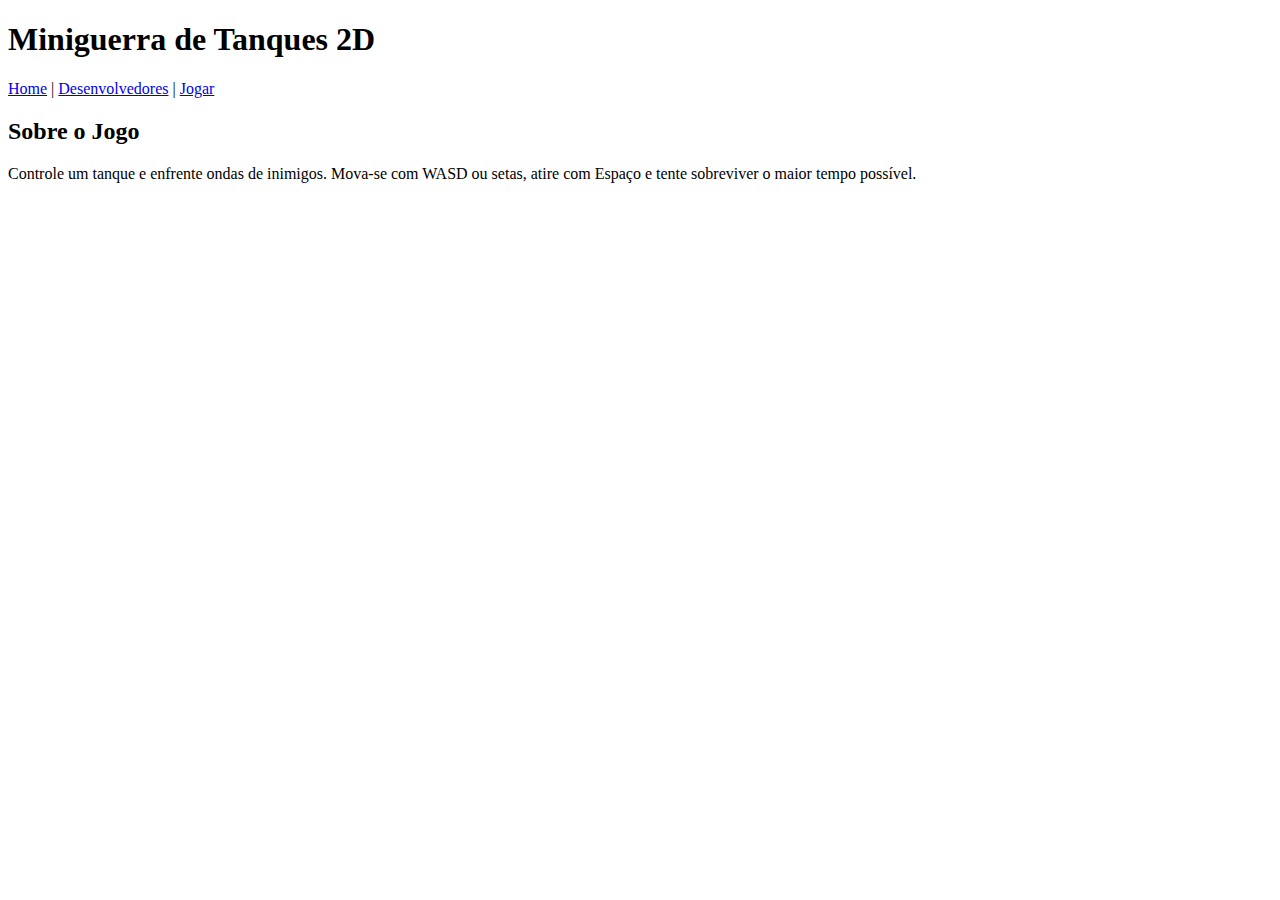
<file: index.html>
<!DOCTYPE html>
<html lang="pt-br">
<head>
  <meta charset="UTF-8">
  <title>Miniguerra de Tanques – Home</title>
  <link rel="stylesheet" href="css/index.css">
</head>
<body>
  <header>
    <h1>Miniguerra de Tanques 2D</h1>
    <nav>
      <a href="index.html">Home</a> |
      <a href="devs.html">Desenvolvedores</a> |
      <a href="game.html">Jogar</a>
    </nav>
  </header>

  <main>
    <section>
      <h2>Sobre o Jogo</h2>
      <p>Controle um tanque e enfrente ondas de inimigos. Mova-se com WASD ou setas, atire com Espaço e tente sobreviver o maior tempo possível.</p>
    </section>
  </main>
</body>
</html>
</file>
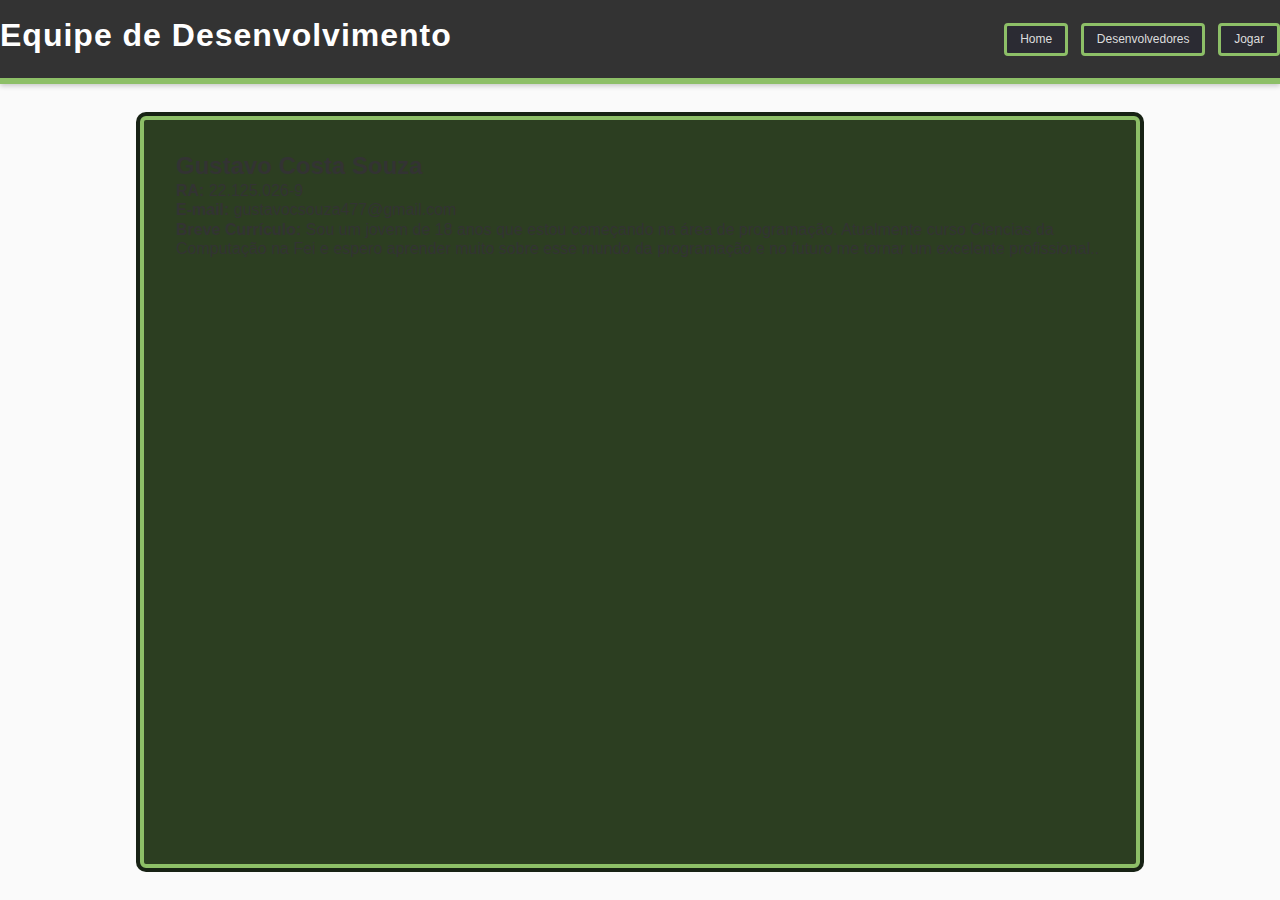
<file: devs.html>
<!DOCTYPE html>
<html lang="pt-br">
<head>
  <meta charset="UTF-8">
  <title>Desenvolvedores</title>
  <link rel="stylesheet" href="css/commom.css">
  <link rel="stylesheet" href="css/devs.css">
</head>
<body>
  <header>
    <h1>Equipe de Desenvolvimento</h1>
    <nav>
      <a href="index.html">Home</a> |
      <a href="devs.html">Desenvolvedores</a> |
      <a href="game.html">Jogar</a>
    </nav>
  </header>

  <main>
    <article>
      <h2>Gustavo Costa Souza</h2>
      <p><strong>RA:</strong>  22.125.026-9</p>
      <p><strong>E-mail:</strong> gustavocsouza477@gmail.com</p>
      <p><strong>Breve Currículo:</strong> Sou um jovem de 18 anos que estou começando na área de programação. Atualmente curso Ciencias da Computação na Fei e espero aprender muito sobre esse mundo da programação e no futuro me tornar um excelente profissional..</p>
    </article>
    <!-- Repita para cada membro -->
  </main>
</body>
</html>
</file>
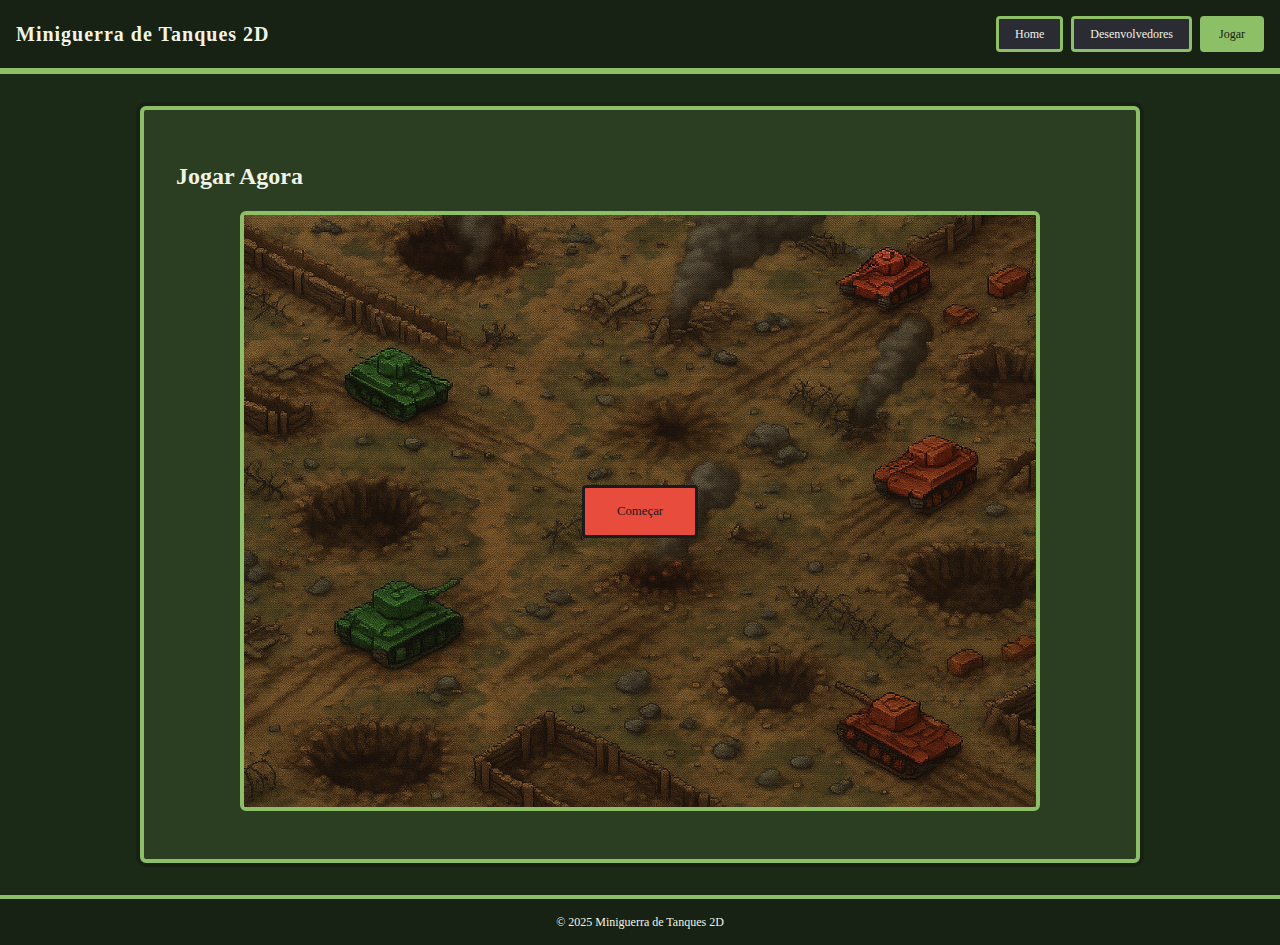
<file: game.html>
<!DOCTYPE html>
<html lang="pt-br">
<head>
  <meta charset="UTF-8">
  <title>Jogar – Miniguerra de Tanques 2D</title>
  <link rel="stylesheet" href="css/commom.css">
  <link rel="stylesheet" href="css/game.css">
</head>
<body>
  <header>
    <h1>Miniguerra de Tanques 2D</h1>
    <nav>
      <ul>
        <li><a href="index.html">Home</a></li>
        <li><a href="devs.html">Desenvolvedores</a></li>
        <li><a href="game.html" class="active">Jogar</a></li>
      </ul>
    </nav>
  </header>

  <main>
    <h2>Jogar Agora</h2>

    <div id="game-container">
      <!-- Tela de início -->
      <div id="start-screen">
        <button id="start-button">Começar</button>
      </div>
      <!-- Canvas começa oculto, vai aparecer só após o clique -->
      <canvas id="gameCanvas" width="800" height="600"></canvas>
    </div>
  </main>

  <footer>
    © 2025 Miniguerra de Tanques 2D
  </footer>

  <!-- Único script necessário -->
  <script src="js/game.js"></script>
</body>
</html>
</file>
<file: css/index.css>
/* index.css */

/* 1) Painel de instruções */
#instructions {
  background: var(--color-panel);
  border: var(--border-width) solid var(--color-accent);
  border-radius: var(--border-radius);
  padding: var(--spacing);
  margin-top: calc(var(--spacing) * 2);
  box-shadow: 0 0 0 var(--border-width) var(--color-header);
}

/* 2) Título do painel */
#instructions h2 {
  margin: 0 0 var(--spacing) 0;
  color: var(--color-accent);
  font-size: 1rem;
  text-transform: uppercase;
}

/* 3) Lista de comandos */
#instructions ul {
  margin: 0;
  padding-left: 1.25rem;
  list-style: disc inside;
  color: var(--color-text);
  font-size: 0.85rem;
  line-height: 1.4;
}

/* 4) Espaçamento entre itens */
#instructions li + li {
  margin-top: 0.5rem;
}
</file>
<file: css/game.css>
/* Container fixo e centralizado */
#game-container {
  width: 800px;
  height: 600px;
  margin: 1rem auto;
  border: var(--border-width) solid var(--color-accent);
  border-radius: 6px;
  background: #000;
  position: relative;
  overflow: hidden;
}

/* Canvas dentro do container, mas oculto inicialmente */
#game-container canvas {
  display: none;
  width: 100%;
  height: 100%;
  background: url("../img/battlefield.png") center/cover no-repeat;
  cursor: none; /* se usar crosshair.png */
}

/* Start-screen ocupa o mesmo espaço */
#start-screen {
  position: absolute;
  top: 0; left: 0;
  width: 100%; height: 100%;
  display: flex;
  align-items: center;
  justify-content: center;
  background: url('../img/battlefield.png') center/cover no-repeat;
}

/* Ao clicar, escondemos esta tela */
#start-screen.hidden {
  display: none;
}

/* Botão “Começar” */
#start-button {
  font-family: 'Press Start 2P', cursive;
  font-size: 0.8rem;
  padding: 1rem 2rem;
  background: #e74c3c;
  color: #1a1a1f;
  border: 3px solid #1a1a1f;
  border-radius: 4px;
  cursor: pointer;
  transition: background 0.2s;
}
#start-button:hover {
  background: #c0392b;
}
</file>
<file: css/commom.css>
/* common.css */

/* 0) Reset box-sizing */
*,
*::before,
*::after {
  box-sizing: border-box;
}

/* 1) Variáveis de tema */
:root {
  --color-bg:        #1b2a17;  /* verde escuro */
  --color-panel:     #2c3e21;  /* verde musgo */
  --color-header:    #172214;  /* quase preto-verde */
  --color-accent:    #8dbf67;  /* verde claro */
  --color-text:      #f0f4e6;  /* creme claro */
  --font-family:     'Press Start 2P', cursive;
  --spacing:         1rem;
  --border-width:    4px;
  --border-radius:   6px;
  --max-width:       1000px;
}

/* 2) Base do documento */
body {
  margin: 0;
  padding: 0;
  min-height: 100vh;
  display: flex;
  flex-direction: column;
  background: var(--color-bg);
  color: var(--color-text);
  font-family: var(--font-family);
  font-size: 1rem;
  line-height: 1.2;
}

/* 3) Cabeçalho */
header {
  background: var(--color-header);
  border-bottom: calc(var(--border-width) + 2px) solid var(--color-accent);
  padding: var(--spacing);
  display: flex;
  justify-content: space-between;
  align-items: center;
}
header h1 {
  margin: 0;
  font-size: 1.25rem;
  letter-spacing: 1px;
}

/* 4) Navegação */
nav ul {
  list-style: none;
  margin: 0;
  padding: 0;
  display: flex;
  gap: 0.5rem;
}
nav a {
  display: inline-block;
  padding: 0.5rem 1rem;
  background: #2b2b33;
  color: var(--color-text);
  text-decoration: none;
  border: 3px solid var(--color-accent);
  border-radius: 4px;
  font-size: 0.75rem;
  transition: background 0.2s;
}
nav a:hover,
nav a.active {
  background: var(--color-accent);
  color: var(--color-header);
}

/* 5) Main container */
main {
  flex: 1;
  width: 90%;
  max-width: var(--max-width);
  margin: calc(var(--spacing) * 2) auto;
  background: var(--color-panel);
  border: var(--border-width) solid var(--color-accent);
  border-radius: var(--border-radius);
  padding: calc(var(--spacing) * 2);
  box-shadow: 0 0 0 var(--border-width) var(--color-header);
}

/* 6) Rodapé */
footer {
  background: var(--color-header);
  text-align: center;
  padding: var(--spacing);
  border-top: var(--border-width) solid var(--color-accent);
  font-size: 0.75rem;
}
</file>
<file: css/devs.css>
/* desenvolvedores.css */

/* Reset básico */
* {
  margin: 0;
  padding: 0;
  box-sizing: border-box;
}

/* Corpo da página */
body {
  font-family: Arial, sans-serif;
  background-color: #fafafa;
  color: #333;
}

/* Header e Navegação (mesmo estilo da Home) */
header {
  background-color: #333;
  padding: 1rem 0;
  box-shadow: 0 2px 5px rgba(0,0,0,0.2);
}
header h1 {
  color: #fff;
  text-align: center;
  font-size: 2rem;
  margin-bottom: 0.5rem;
}
nav ul {
  display: flex;
  justify-content: center;
  gap: 1rem;
  list-style: none;
}
nav a {
  color: #ddd;
  text-decoration: none;
  padding: 0.4rem 0.8rem;
  border-radius: 4px;
  transition: background 0.2s;
}
nav a:hover,
nav a.ativo {
  background-color: #555;
  color: #fff;
}

/* Seção de Desenvolvedores */
#equipe {
  display: grid;
  grid-template-columns: repeat(auto-fit,minmax(250px,1fr));
  gap: 1.5rem;
  max-width: 900px;
  margin: 2rem auto;
  padding: 0 1rem;
}
.dev {
  background: #fff;
  padding: 1.2rem;
  border-radius: 8px;
  box-shadow: 0 4px 8px rgba(0,0,0,0.1);
  transition: transform 0.2s, box-shadow 0.2s;
}
.dev:hover {
  transform: translateY(-4px);
  box-shadow: 0 8px 16px rgba(0,0,0,0.15);
}
.dev h2 {
  font-size: 1.4rem;
  color: #333;
  margin-bottom: 0.6rem;
}
.dev p {
  font-size: 0.95rem;
  margin-bottom: 0.4rem;
}

/* Footer */
footer {
  text-align: center;
  font-size: 0.85rem;
  color: #666;
  padding: 1rem 0;
  border-top: 1px solid #ddd;
}
</file>
